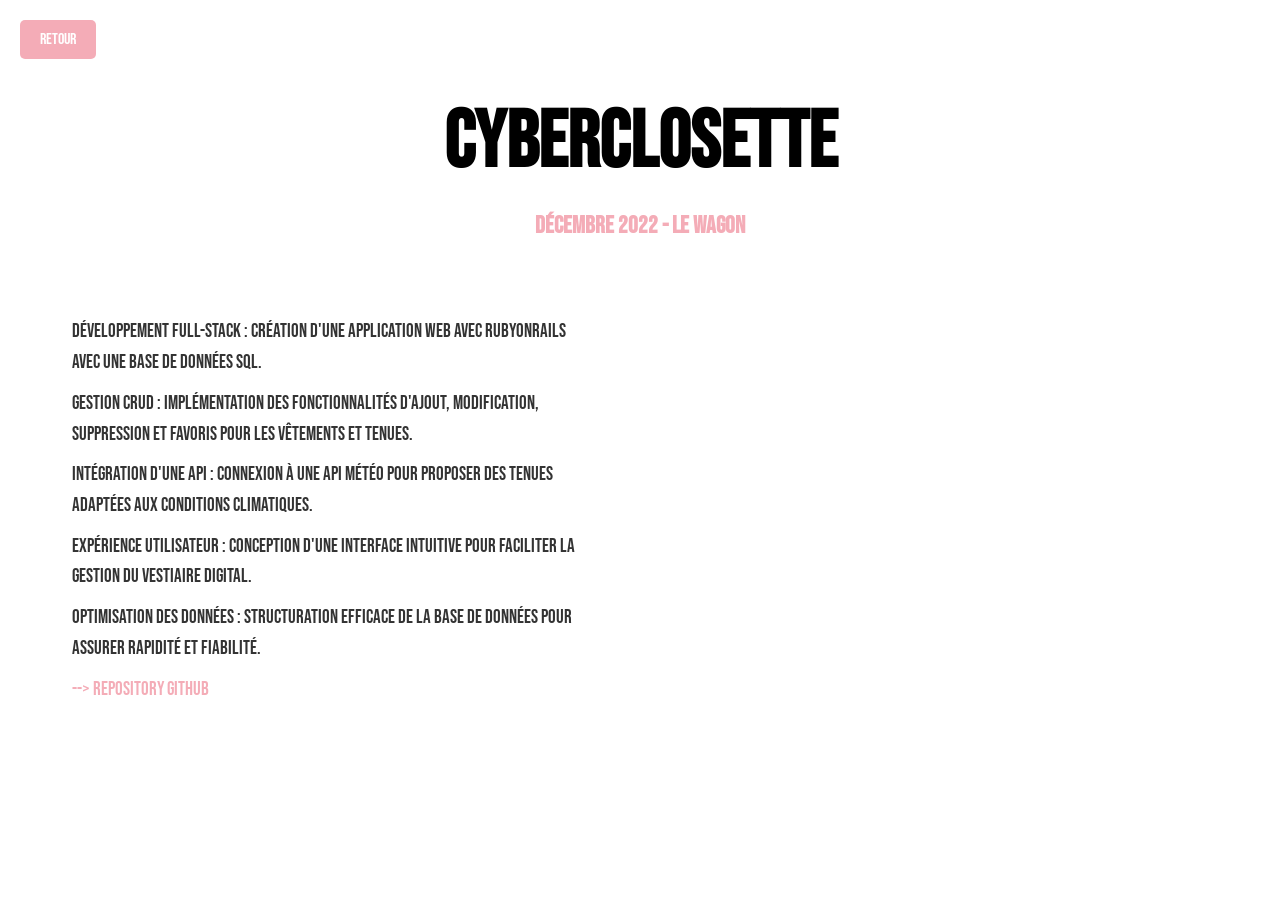
<file: projet2.html>
<html lang="fr">
<head>
    <meta charset="UTF-8">
    <meta name="viewport" content="width=device-width, initial-scale=1.0">
    <title>Portfolio</title>
    <link rel="stylesheet" href="style.css">
    <link rel="preconnect" href="https://fonts.googleapis.com">
    <link rel="preconnect" href="https://fonts.gstatic.com" crossorigin>
    <link href="https://fonts.googleapis.com/css2?family=Bebas+Neue&family=Danfo&family=Kanit&family=Lexend&family=Noto+Sans&family=Roboto+Condensed&family=Roboto&display=swap" rel="stylesheet">
    </head>
<body>
    <a href="index.html#projects">
        <button id="back-button">Retour</button>
    </a>
        <h1 class="project-page-title">Cyberclosette</h1>
        <h2 class="date">Décembre 2022 - Le Wagon</h2>

    <div class="container">
        <!-- Liste à gauche -->
        <div class="left">
            <ul>
                <li>Développement full-stack : Création d'une application web avec RubyOnRails avec une base de données SQL.</li>
                <li>Gestion CRUD : Implémentation des fonctionnalités d'ajout, modification, suppression et favoris pour les vêtements et tenues.</li>
                <li>Intégration d'une API : Connexion à une API météo pour proposer des tenues adaptées aux conditions climatiques.</li>
                <li>Expérience utilisateur : Conception d'une interface intuitive pour faciliter la gestion du vestiaire digital.</li>
                <li>Optimisation des données : Structuration efficace de la base de données pour assurer rapidité et fiabilité.</li>
                <li><a href="https://github.com/Adama-Diop/cyberclosette">--> Repository Github</a></li>
            </ul>
        </div>

        <!-- Carrousel à droite -->
        <div class="right">
            <div class="carousel">
                <iframe width="560" height="315" src="https://www.youtube.com/embed/3SNrAxARnX0?si=2Z9FtzK5-EojPbfX" title="YouTube video player" frameborder="0" allow="accelerometer; autoplay; clipboard-write; encrypted-media; gyroscope; picture-in-picture; web-share" referrerpolicy="strict-origin-when-cross-origin" allowfullscreen></iframe>
                
            </div>
        </div>
    </div>
</file>
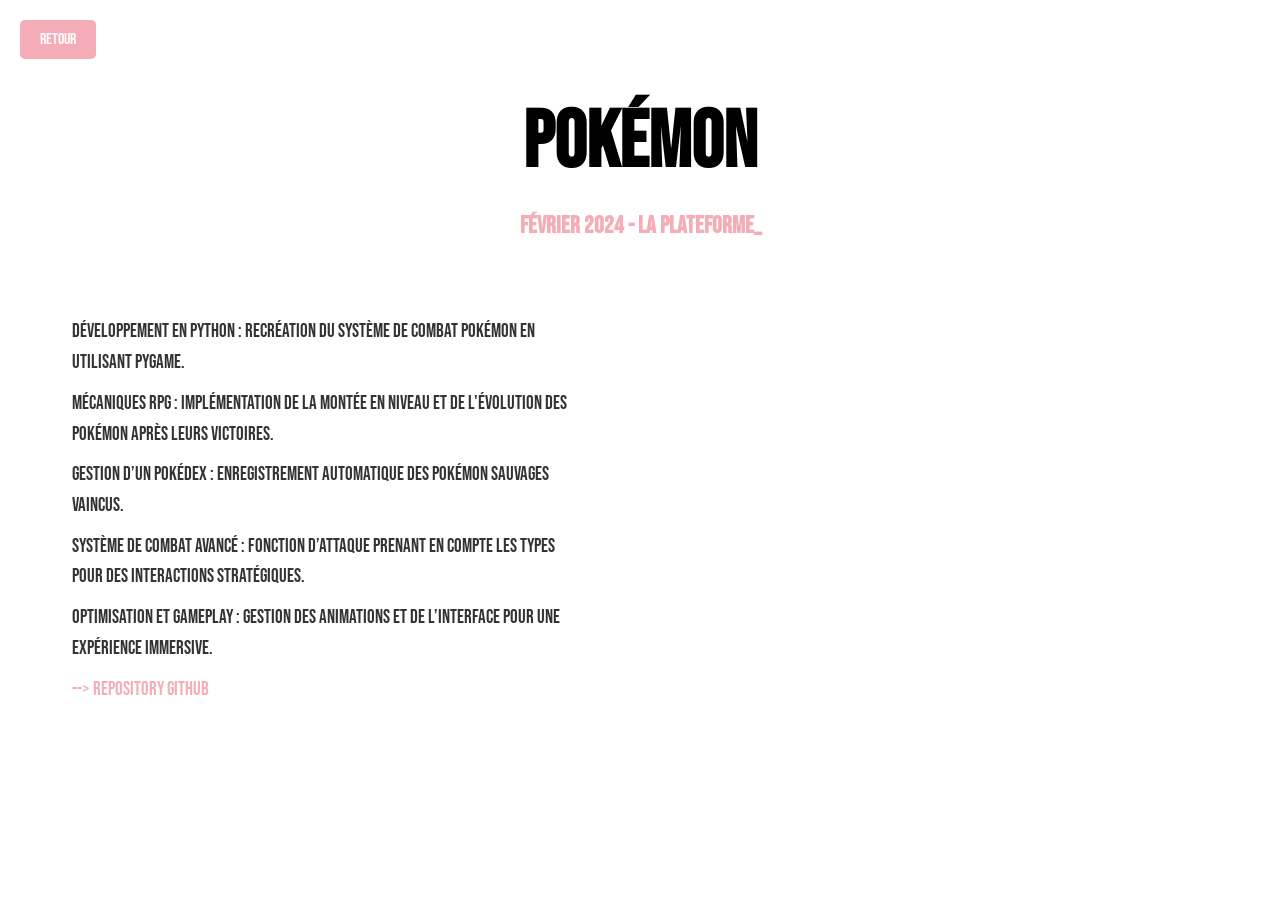
<file: projet3.html>
<html lang="fr">
<head>
    <meta charset="UTF-8">
    <meta name="viewport" content="width=device-width, initial-scale=1.0">
    <title>Portfolio</title>
    <link rel="stylesheet" href="style.css">
    <link rel="preconnect" href="https://fonts.googleapis.com">
    <link rel="preconnect" href="https://fonts.gstatic.com" crossorigin>
    <link href="https://fonts.googleapis.com/css2?family=Bebas+Neue&family=Danfo&family=Kanit&family=Lexend&family=Noto+Sans&family=Roboto+Condensed&family=Roboto&display=swap" rel="stylesheet">
    </head>
<body>
    <a href="index.html#projects">
        <button id="back-button">Retour</button>
    </a>
        <h1 class="project-page-title">Pokémon</h1>
        <h2 class="date">Février 2024 - La Plateforme_</h2>

    <div class="container">
        <!-- Liste à gauche -->
        <div class="left">
            <ul>
                <li>Développement en Python : Recréation du système de combat Pokémon en utilisant Pygame.</li>
                <li>Mécaniques RPG : Implémentation de la montée en niveau et de l'évolution des Pokémon après leurs victoires.</li>
                <li>Gestion d’un Pokédex : Enregistrement automatique des Pokémon sauvages vaincus.</li>
                <li>Système de combat avancé : Fonction d’attaque prenant en compte les types pour des interactions stratégiques.</li>
                <li>Optimisation et gameplay : Gestion des animations et de l’interface pour une expérience immersive.</li>
                <li><a href="https://github.com/e-mellinandrichier/pokemon">--> Repository Github</a></li>

            </ul>
        </div>

        <!-- Carrousel à droite -->
        <div class="right">
            <div class="carousel">
                <!-- <img src="pictures/TTT1.png" alt="Image 1"> -->
                <!-- <img src="pictures/TTT2.png" alt="Image 2"> -->
                <!-- <img src="https://via.placeholder.com/400x250?text=Image+3" alt="Image 3"> -->
            </div>
        </div>
    </div>
</file>
<file: style.css>
* {
    font-family: 'Bebas Neue';
}

* {
    margin: 0;
    padding: 0;
    box-sizing: border-box;
    font-family: 'Bebas Neue', sans-serif;
}

:root {
    --pink: #F4ACB7;
    --black: #000;
    --white: #fff;
}

html {
    scroll-behavior: smooth;
}

body {
    line-height: 1.6;
    overflow-x: hidden;
}
header {
    background-color: black;
    height: 103%;
    margin: -8px;
    display: flex;
    color: white;
    h1 {
        writing-mode: vertical-rl;
        text-orientation: mixed;
        font-size: 4em;
        margin: 0;
    }
}

.banner-firstname {
    font-size: 5.2em;
    color: #F4ACB7;
}

.dot {
    height: 500px;
    width: 500px;
    background-color: #F4ACB7;
    border-radius: 50%;
    position: absolute;
    z-index: 0;
}

#circletext {
    letter-spacing: .3em;
    font-size: 3em;
    margin-left: 20%;
    margin-top: 2%;
    position: absolute;
    z-index: 2;
    animation: effect 12s linear infinite;
}

#portrait {
    z-index: 1;
    position: absolute;
    height: 100%;
}

#portraitbanner {
    margin-left: 30%;
}

@keyframes effect {
    0%{
        transform: rotate(360deg);
    }
    100%{
        transform: rotate(0deg);
    }
}

#navbar {
    position: sticky;
    top: 0;
    background: var(--black);
    display: flex;
    justify-content: center;
    gap: 1.5rem;
    padding: 1rem;
    z-index: 1000;
}

#navbar a {
    color: var(--pink);
    text-decoration: none;
    font-size: clamp(1.5rem, 3vw, 2.5rem);
    padding: 0.5rem 1rem;
    transition: all 0.3s ease;
}

#navbar a:hover {
    background: var(--pink);
    color: var(--black);
}

/* Main content */
.container {
    max-width: 1200px;
    margin: 0 auto;
    padding: 2rem;
}

/* About section */
#aboutme h2 {
    font-size: clamp(3rem, 6vw, 4rem);
    text-align: center;
    margin: 2rem 0;
}

.exp {
    display: flex;
    flex-direction: column;
    gap: 2rem;
    margin: 3rem 0;
}

.exp p {
    /* font-family: 'Open Sans', sans-serif; */
    font-size: 1.5em;
    line-height: 1.8;
    flex: 1;
}

.pink {
    color: var(--pink);
}

.exp img {
    width: 100%;
    max-width: 400px;
    height: auto;
    border-radius: 8px;
    margin: 1rem auto;
}

/* Projects section */
#projects {
    display: grid;
    gap: 3rem;
    margin: 4rem 0;
    grid-template-columns: repeat(2, 1fr);
}

#one {
    grid-column: 1 / 2;
    grid-row: 1;
}

#two {
    grid-column: 2 / 2;
    grid-row: 1;
}

#three {
    grid-column: 1 / 2;
    grid-row: 2;
}

#four {
    grid-column: 2 / 2;
    grid-row: 2;
}

#five {
    grid-column: 1 / 2;
    grid-row: 3;
}

.project {
    background: rgba(244, 172, 183, 0.1);
    padding: 2rem;
    border-radius: 8px;
    margin-left: 5%;
}

.project h3 {
    font-size: clamp(2rem, 4vw, 3rem);
}

#projects-title {
    position: sticky;
    top: 200;
    writing-mode: vertical-rl;
    text-orientation: mixed;
    font-size: 6em;
    color: #F4ACB7;
    margin-right: 10%;
}

#contactForm {
    max-width: 700px;
    margin: 0 auto;
    margin-left: 40%;
    padding: 20px;
    background-color: #F4ACB7;
    opacity: 0.7;
    position: absolute;
    z-index: 2;
  }
  
  label {
    display: block;
    margin: 10px 0 5px;
  }
  
  input, textarea {
    width: 100%;
    padding: 8px;
    margin-bottom: 10px;
    opacity: 1;
  }
  
  button {
    background: black;
    color: white;
    padding: 10px 20px;
    border: none;
    cursor: pointer;
  }

#contact-title {
    font-size: 15em;
    color: black;
    position: absolute;
    margin-left: 25%;
  }

#contact-div {
    position: relative;
    z-index: 1;
  }

footer {
    background-color: #F4ACB7;
    color: #202124;
    margin: -8px;
    margin-top: 40%;
}
 
#footer-content {
    text-align: center;
    padding: 5%;
}

.fa-github {
    font-size: 3em;
    text-decoration: none;
    color: #202124;
    margin: 2%;
}

.fa-linkedin {
    font-size: 3em;
    text-decoration: none;
    color: #202124;
    margin: 2%;
}

div {
    scroll-margin-top: 150px;
}

a {
    text-decoration: none;
    color: inherit; 
}
  
.project-page-title {
    font-size: 5em;
    text-align: center;
  }
  
  .date {
    font-size: 1.5em;
    color: #F4ACB7;
    text-align: center;
  }
  
  .container {
    display: flex;
    justify-content: space-between;
    margin: 40px;
  }
  
  .left {
    width: 45%;
  }
  
  .right {
    width: 45%;
  }
  
  ul {
    list-style-type: none;
    padding: 0;
  }
  
  ul li {
    font-size: 1.2em;
    color: #333;
    margin-bottom: 10px;
  }
  
  .carousel {
    display: flex;
    justify-content: space-between;
    overflow: hidden;
  }
  
  .carousel img {
    width: 100%;
    height: auto;
    transition: transform 0.5s ease;
  }
  


  #back-button {
    background-color: #F4ACB7;
    color: white;
    border: none;
    padding: 10px 20px;
    text-align: center;
    text-decoration: none;
    font-size: 16px;
    cursor: pointer;
    border-radius: 5px;
    margin: 20px;
  }
  
  button:hover {
    background-color: #000
  }

  .left a {
    color: #F4ACB7;
  }
@media (min-width: 768px) {
    .header-content {
        grid-template-columns: auto 1fr;
        align-items: center;
    }

    .exp {
        flex-direction: row;
        align-items: center;
    }

    .exp:nth-child(even) {
        flex-direction: row-reverse;
    }

    #projects {
        grid-template-columns: repeat(auto-fit, minmax(300px, 1fr));
    }
}

@media (max-width: 480px) {
    #navbar {
        flex-wrap: wrap;
        gap: 0.5rem;
    }
    
    .exp img {
        max-width: 300px;
    }
}
</file>
